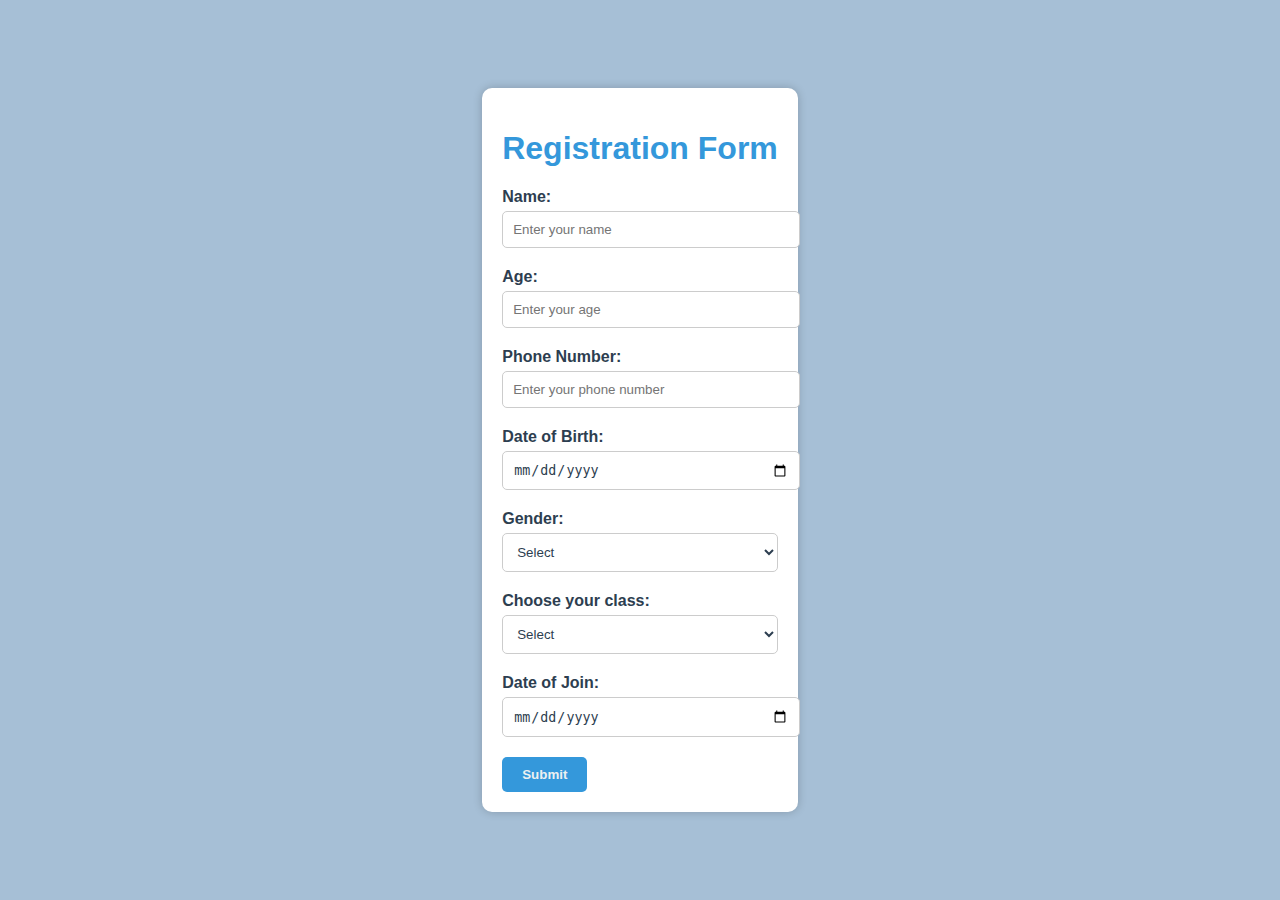
<file: Final fitness/form.html>
<!DOCTYPE html>
<html lang="en">
<head>
    <meta charset="UTF-8">
    <meta name="viewport" content="width=device-width, initial-scale=1.0">
    <title>Registration Form</title>
    <style>
        body {
            font-family: 'Poppins', Arial, sans-serif;
            background-color: #a6bfd6;
            margin: 0;
            padding: 0;
            display: flex;
            justify-content: center;
            align-items: center;
            height: 100vh;
        }

        .container {
            background-color: #fff;
            color: #2d3e50;
            padding: 20px;
            border-radius: 10px;
            box-shadow: 0px 0px 10px rgba(0, 0, 0, 0.2);
        }

        h1 {
            color: #3498db;
            text-align: center;
        }

        .form-group {
            margin-bottom: 20px;
        }

        label {
            display: block;
            font-weight: bold;
            margin-bottom: 5px;
        }

        input[type="text"],
        input[type="number"],
        input[type="tel"],
        input[type="date"],
        select {
            width: 100%;
            padding: 10px;
            border: 1px solid #ccc;
            border-radius: 5px;
            background-color: #fff;
            color: #2d3e50;
        }

        button[type="submit"] {
            background-color: #3498db;
            color: #ecf0f1;
            border: none;
            padding: 10px 20px;
            border-radius: 5px;
            cursor: pointer;
            font-weight: bold;
        }

        button[type="submit"]:hover {
            background-color: #2980b9;
        }

        @import url('https://fonts.googleapis.com/css2?family=Poppins:wght@300&display=swap');
        body {
            font-family: 'Poppins', sans-serif, sans-serif;
        }
    </style>
</head>
<body>
    <div class="container">
        <h1>Registration Form</h1>
        <form action="form.php" method="post">
        
            <div class="form-group">
                <label for="name">Name:</label>
                <input type="text" id="name" name="name" placeholder="Enter your name" required>
            </div>
            <div class="form-group">
                <label for="age">Age:</label>
                <input type="number" id="age" name="age" placeholder="Enter your age" required>
            </div>
            <div class="form-group">
                <label for="phone">Phone Number:</label>
                <input type="tel" id="phone" name="phone" placeholder="Enter your phone number" required>
            </div>
            <div class="form-group">
                <label for="dob">Date of Birth:</label>
                <input type="date" id="dob" name="dob" required>
            </div>
            <div class="form-group">
                <label for="gender">Gender:</label>
                <select id="gender" name="gender">
                    <option value="Select">Select</option>
                    <option value="Male">Male</option>
                    <option value="Female">Female</option>
                    <option value="Other">Other</option>
                </select>
            </div>
            <div class="form-group">
                <label for="class">Choose your class:</label>
                <select id="class" name="class">
                    <option value="Select">Select</option>
                    <option value="Yoga">Yoga</option>
                    <option value="Personal Training">Personal Training</option>
                    <option value="Nutrition and Wellness">Nutrition and Wellness</option>
                    <option value="Gymastics">Gymnastics</option>
                    <option value="Other">Other</option>
                </select>
            </div>
            <div class="form-group">
                <label for="doj">Date of Join:</label>
                <input type="date" id="doj" name="doj" required>
            </div>
            <button type="submit">Submit</button>
        </form>
    </div>
</body>
</html>
</file>
